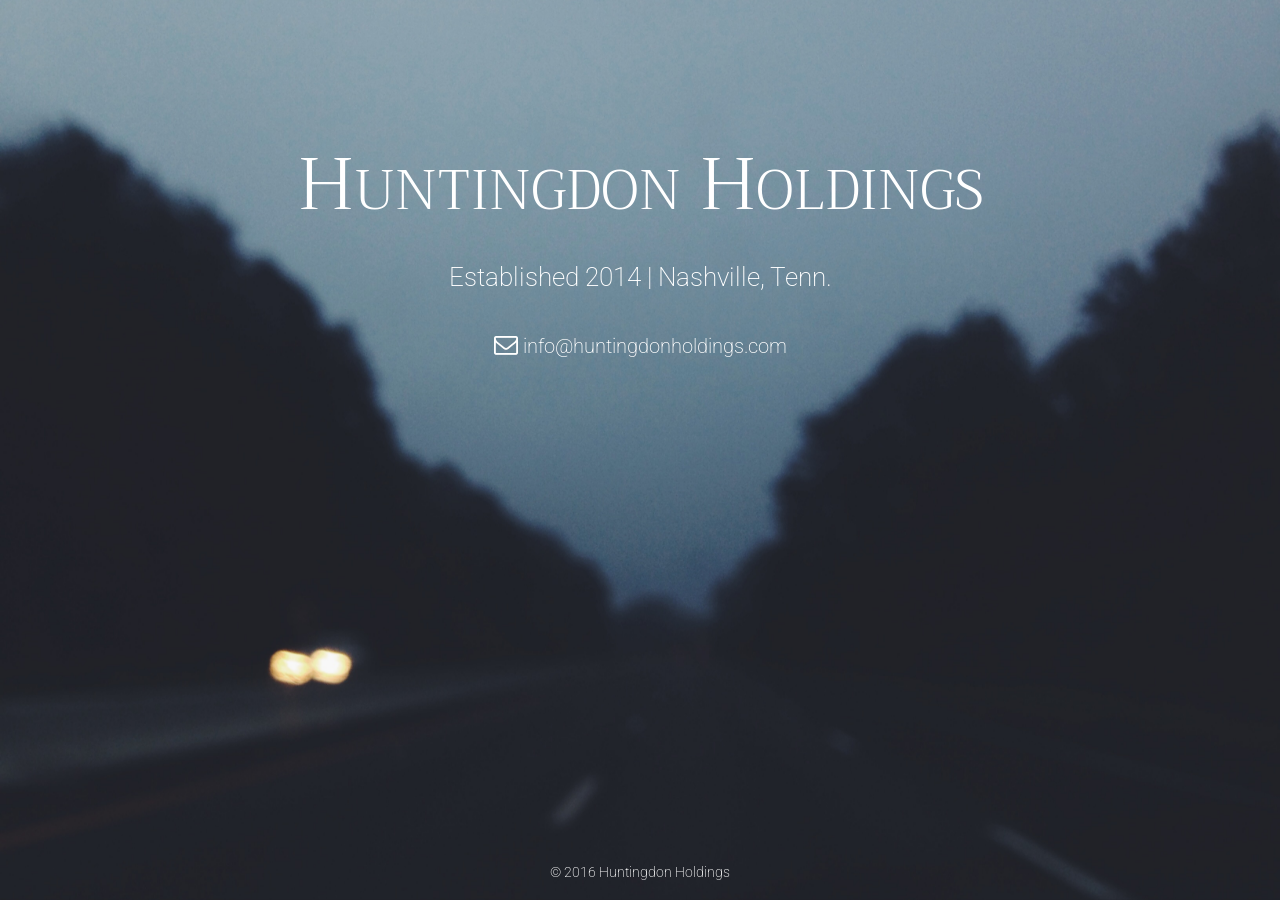
<file: index.html>
<!DOCTYPE html>
<html>
  <head>
    <meta charset="utf-8">
    <title>Huntingdon Holdings</title>

    <link rel="stylesheet" href="https://maxcdn.bootstrapcdn.com/font-awesome/4.6.0/css/font-awesome.min.css">
    <link rel="stylesheet" href="css/main.css" media="screen" charset="utf-8">
    <link href="https://fonts.googleapis.com/css?family=Roboto:100,300,400|Trirong:300" rel="stylesheet">
    <link rel="shortcut icon" href="img/Logo.png" />

  </head>
  <body>

    <div id="app"></div>

    <!-- App Specific Files-->
    <script src="js/bundle.js"></script>
  </body>
</html>
</file>
<file: css/main.css>
html {
  box-sizing: border-box; }

*, *::after, *::before {
  box-sizing: inherit; }

* {
  box-sizing: border-box;
  font-weight: 300; }

body {
  margin: 0;
  background: #222328; }

#app {
  max-width: 100%;
  margin-left: auto;
  margin-right: auto;
  background: #222328; }
  #app::after {
    clear: both;
    content: "";
    display: table; }
  #app .background-image {
    float: left;
    display: block;
    margin-right: 2.35765%;
    width: 100%;
    background-image: url("../img/i40.jpg");
    background-size: 100% auto;
    background-position: 0 -200px;
    height: 100vh;
    position: fixed; }
    #app .background-image:last-child {
      margin-right: 0; }
  #app .main-content {
    float: left;
    display: block;
    margin-right: 2.35765%;
    width: 100%;
    position: relative;
    top: 100px;
    color: #fff;
    text-align: center; }
    #app .main-content:last-child {
      margin-right: 0; }
    #app .main-content h1 {
      font-family: 'Trirong', serif;
      font-size: 72px;
      margin-bottom: 0px; }
    #app .main-content .smaller-font {
      font-size: 54px; }
    #app .main-content h2,
    #app .main-content a {
      font-family: 'Roboto', sans-serif;
      font-weight: 200; }
    #app .main-content h2 {
      margin-bottom: 40px;
      margin-top: 15px;
      font-size: 26px; }
    #app .main-content a {
      text-decoration: none;
      color: #fff;
      font-size: 20px; }
      #app .main-content a:hover {
        transition: all 0.35s;
        color: #DCB66F; }
      #app .main-content a i {
        font-size: 24px; }
  #app footer {
    float: left;
    display: block;
    margin-right: 2.35765%;
    width: 100%;
    position: fixed;
    bottom: 0;
    text-align: center;
    padding-bottom: 20px;
    color: #fff;
    font-family: 'Roboto', sans-serif;
    font-weight: 200;
    font-size: 14px; }
    #app footer:last-child {
      margin-right: 0; }

@media screen and (max-width: 1550px) {
  #app .background-image {
    float: left;
    display: block;
    margin-right: 2.35765%;
    width: 100%;
    background-image: url("../img/i40.jpg");
    background-size: 100% auto;
    background-position: none; }
    #app .background-image:last-child {
      margin-right: 0; }
  #app .main-content {
    top: 75px; } }

@media screen and (max-width: 1495px) {
  #app .background-image {
    float: left;
    display: block;
    margin-right: 2.35765%;
    width: 100%;
    background-image: url("../img/i40.jpg");
    background-repeat: no-repeat;
    background-size: cover;
    background-position: 0; }
    #app .background-image:last-child {
      margin-right: 0; } }

@media screen and (max-width: 1070px) {
  #app .main-content {
    top: 50px; } }

@media screen and (max-device-width: 768px) {
  #app .main-content {
    top: 334px; } }

@media screen and (max-device-width: 414px) {
  #app .main-content {
    top: 450px; }
    #app .main-content h1 {
      font-size: 76px; }
    #app .main-content .smaller-font {
      font-size: 60px; }
    #app .main-content h2 {
      font-size: 40px;
      margin-top: 15px; }
    #app .main-content a {
      font-size: 36px; }
      #app .main-content a i {
        font-size: 40px; }
  #app footer {
    font-size: 20px; } }
</file>
